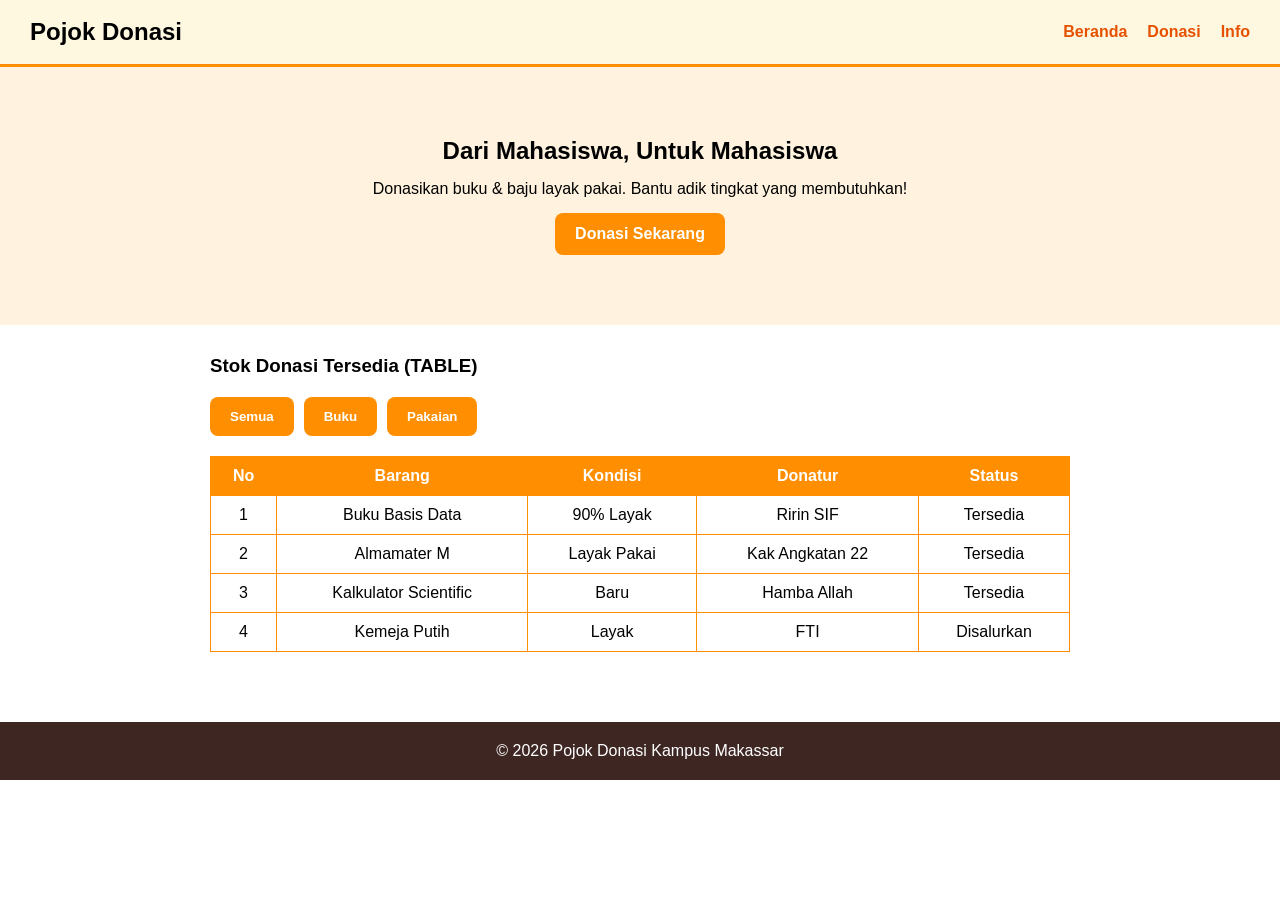
<file: index.html>
<!DOCTYPE html>
<html lang="id">
<head>
<meta charset="UTF-8"><meta name="viewport" content="width=device-width, initial-scale=1.0">
<title>Pojok Donasi Kampus</title>
<link rel="stylesheet" href="style.css">
</head>
<body>
<header class="navbar">
  <h2>Pojok Donasi</h2>
  <nav><a href="index.html">Beranda</a><a href="donasi.html">Donasi</a><a href="daftar.html">Info</a></nav>
</header>

<section class="hero">
  <h1>Dari Mahasiswa, Untuk Mahasiswa</h1>
  <p>Donasikan buku & baju layak pakai. Bantu adik tingkat yang membutuhkan!</p>
  <a href="donasi.html" class="btn">Donasi Sekarang</a>
</section>

<section class="container">
  <h3>Stok Donasi Tersedia (TABLE)</h3>
  <div class="filter-btn">
    <button onclick="filterBarang('semua')">Semua</button>
    <button onclick="filterBarang('buku')">Buku</button>
    <button onclick="filterBarang('pakaian')">Pakaian</button>
  </div>
  <table id="tabelDonasi">
    <tr><th>No</th><th>Barang</th><th>Kondisi</th><th>Donatur</th><th>Status</th></tr>
    <tr data-kategori="buku"><td>1</td><td>Buku Basis Data</td><td>90% Layak</td><td>Ririn SIF</td><td>Tersedia</td></tr>
    <tr data-kategori="pakaian"><td>2</td><td>Almamater M</td><td>Layak Pakai</td><td>Kak Angkatan 22</td><td>Tersedia</td></tr>
    <tr data-kategori="buku"><td>3</td><td>Kalkulator Scientific</td><td>Baru</td><td>Hamba Allah</td><td>Tersedia</td></tr>
    <tr data-kategori="pakaian"><td>4</td><td>Kemeja Putih</td><td>Layak</td><td>FTI</td><td>Disalurkan</td></tr>
  </table>
</section>
<footer>© 2026 Pojok Donasi Kampus Makassar</footer>
<script src="script.js"></script>
</body>
</html>
</file>
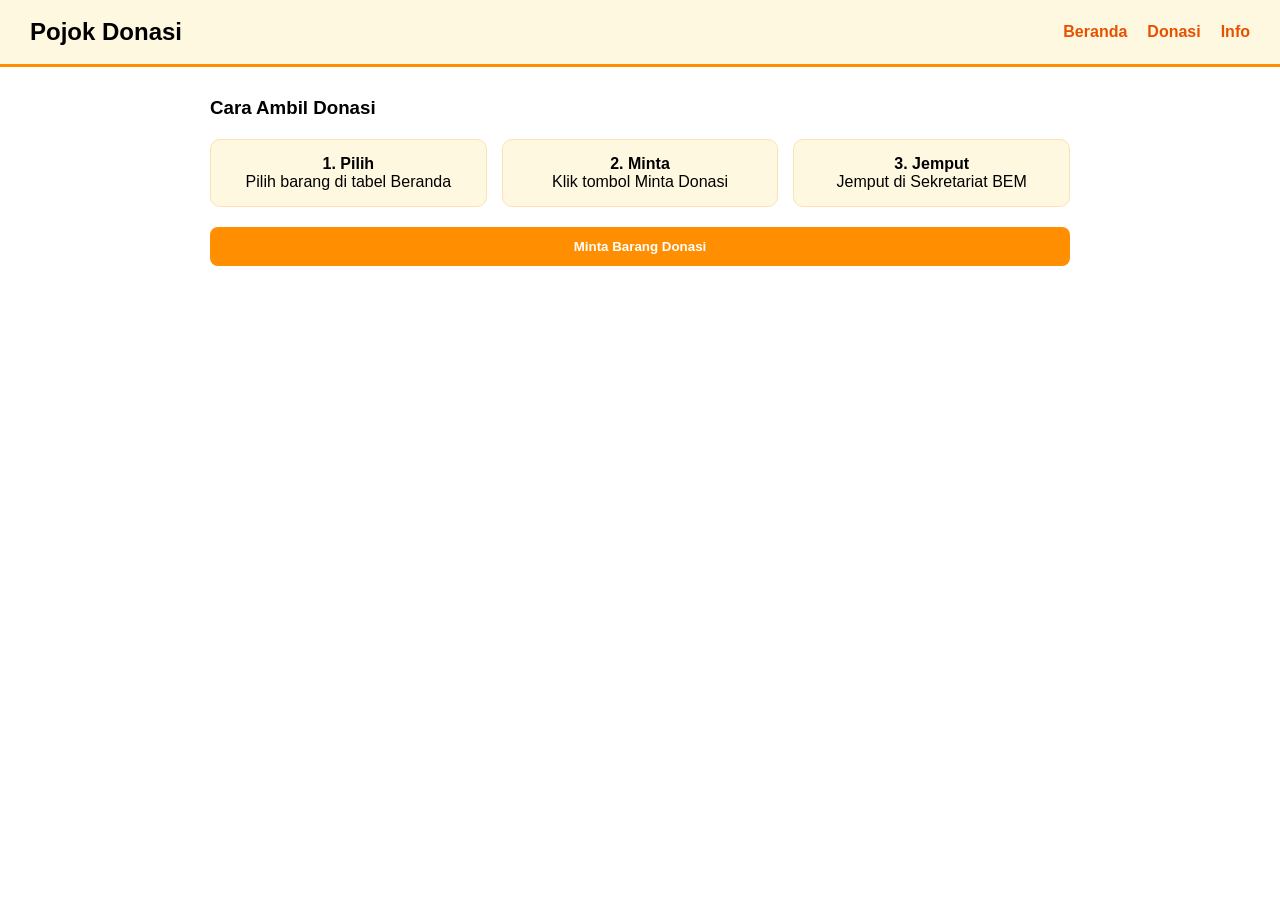
<file: daftar.html>
<!DOCTYPE html>
<html lang="id">
<head><meta charset="UTF-8"><link rel="stylesheet" href="style.css"><title>Info</title></head>
<body>
<header class="navbar"><h2>Pojok Donasi</h2><nav><a href="index.html">Beranda</a><a href="donasi.html">Donasi</a><a href="daftar.html">Info</a></nav></header>
<section class="container">
<h3>Cara Ambil Donasi</h3>
<div class="cards">
  <div class="card"><h4>1. Pilih</h4><p>Pilih barang di tabel Beranda</p></div>
  <div class="card"><h4>2. Minta</h4><p>Klik tombol Minta Donasi</p></div>
  <div class="card"><h4>3. Jemput</h4><p>Jemput di Sekretariat BEM</p></div>
</div>
<button onclick="mintaBarang()" class="btn">Minta Barang Donasi</button>
</section>
<script src="script.js"></script>
</body>
</html>
</file>
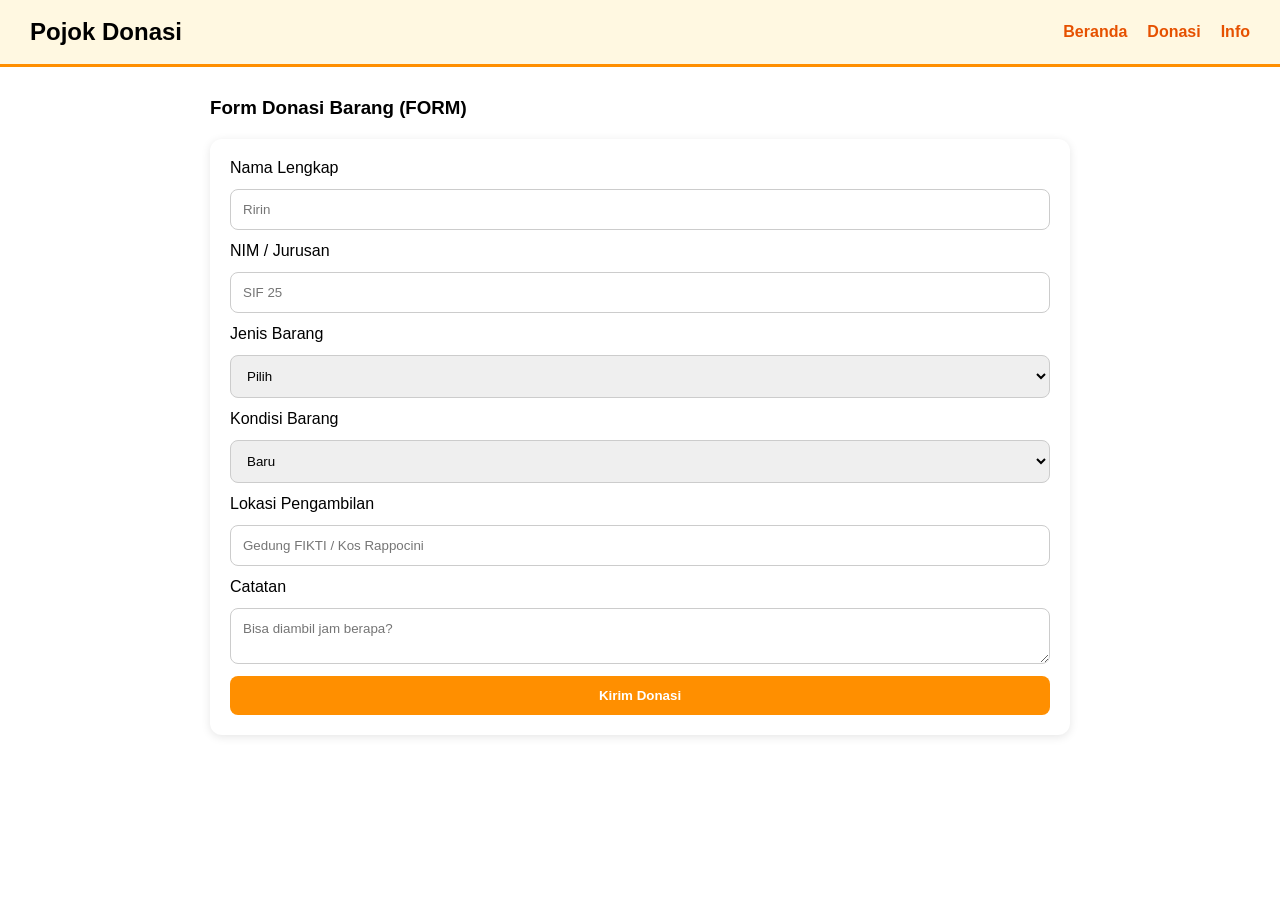
<file: donasi.html>
<!DOCTYPE html>
<html lang="id">
<head><meta charset="UTF-8"><link rel="stylesheet" href="style.css"><title>Donasi</title></head>
<body>
<header class="navbar"><h2>Pojok Donasi</h2><nav><a href="index.html">Beranda</a><a href="donasi.html">Donasi</a><a href="daftar.html">Info</a></nav></header>
<section class="container">
<h3>Form Donasi Barang (FORM)</h3>
<form id="formDonasi">
  <label>Nama Lengkap</label><input type="text" required placeholder="Ririn">
  <label>NIM / Jurusan</label><input type="text" required placeholder="SIF 25">
  <label>Jenis Barang</label><select required><option value="">Pilih</option><option>Buku</option><option>Pakaian</option><option>Alat Tulis</option></select>
  <label>Kondisi Barang</label><select required><option>Baru</option><option>Layak Pakai 90%</option><option>Layak Pakai 70%</option></select>
  <label>Lokasi Pengambilan</label><input type="text" required placeholder="Gedung FIKTI / Kos Rappocini">
  <label>Catatan</label><textarea placeholder="Bisa diambil jam berapa?"></textarea>
  <button type="submit">Kirim Donasi</button>
</form>
</section>
<script>
document.getElementById('formDonasi').addEventListener('submit', function(e){
  e.preventDefault(); alert('Terima kasih! Admin akan hubungi via WA untuk pickup.'); window.location.href='index.html';
});
</script>
</body>
</html>
</file>
<file: style.css>
*{margin:0;padding:0;box-sizing:border-box;font-family:sans-serif;}
.navbar{display:flex;justify-content:space-between;align-items:center;padding:18px 30px;background:#FFF8E1;border-bottom:3px solid #FF8F00;flex-wrap:wrap;}
.navbar nav{display:flex;gap:20px;}
.navbar a{text-decoration:none;color:#E65100;font-weight:600;}
.hero{display:flex;flex-direction:column;justify-content:center;align-items:center;padding:70px 20px;background:#FFF3E0;text-align:center;gap:15px;}
.container{display:flex;flex-direction:column;gap:20px;padding:30px 20px;max-width:900px;margin:auto;}
table{width:100%;border-collapse:collapse;}
th,td{border:1px solid #FF8F00;padding:10px;text-align:center;}
th{background:#FF8F00;color:white;}
form{display:flex;flex-direction:column;gap:12px;background:white;padding:20px;border-radius:12px;box-shadow:0 2px 10px rgba(0,0,0,0.1);}
input,select,textarea{padding:12px;border-radius:8px;border:1px solid #ccc;}
button,.btn{padding:12px 20px;background:#FF8F00;color:white;border:none;border-radius:8px;cursor:pointer;font-weight:bold;text-align:center;text-decoration:none;}
.filter-btn{display:flex;gap:10px;}
.cards{display:flex;gap:15px;flex-wrap:wrap;}
.card{flex:1;min-width:150px;background:#FFF8E1;padding:15px;border-radius:10px;border:1px solid #FFE0B2;text-align:center;}
footer{display:flex;justify-content:center;padding:20px;background:#3E2723;color:white;margin-top:40px;}
</file>
